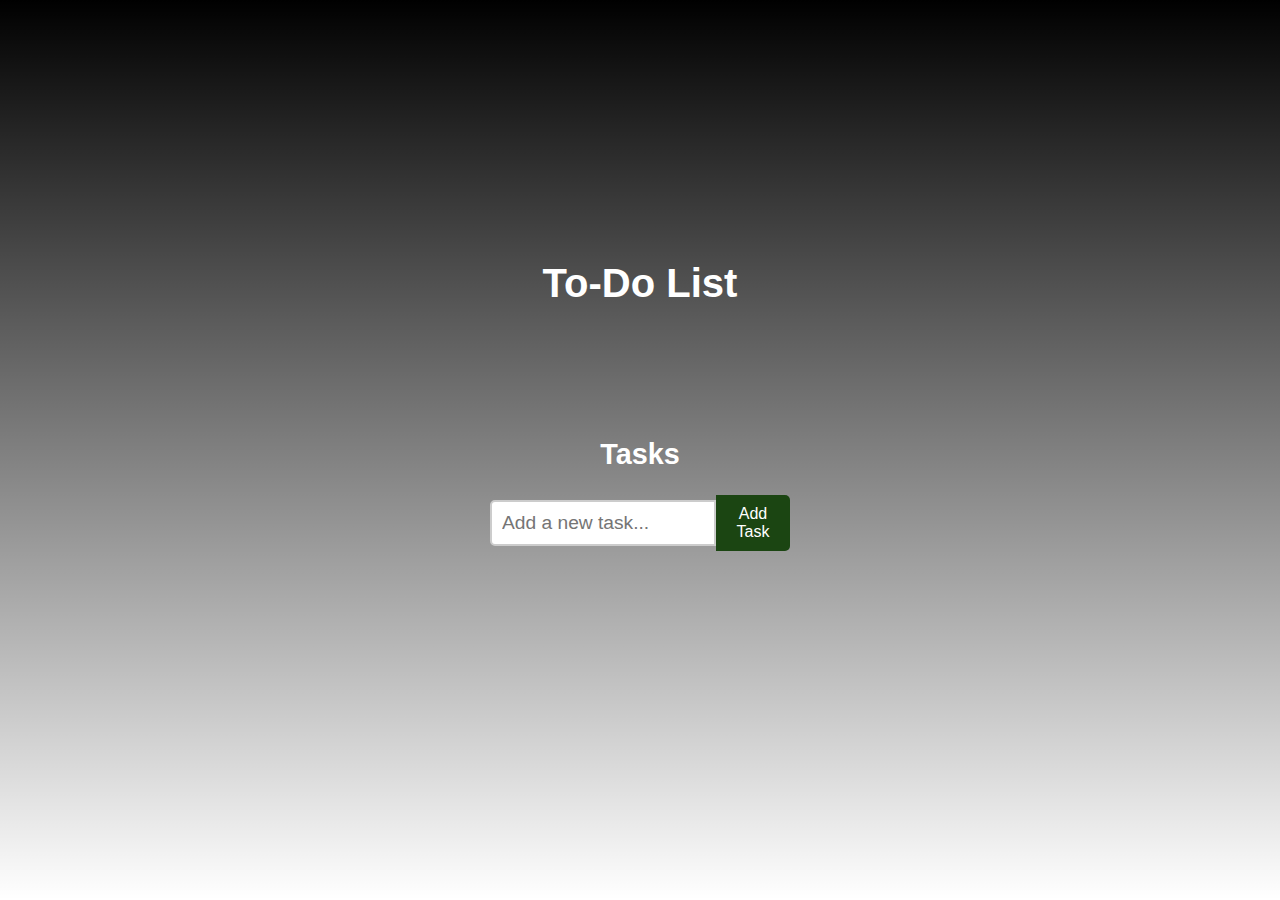
<file: tdl.html>
<!DOCTYPE html>
<html lang="en">
<head>
    <meta charset="UTF-8">
    <meta name="viewport" content="width=device-width, initial-scale=1.0">
    <title>To-Do List with Calendar</title>
    <link rel="stylesheet" href="tdl.css">
</head>
<body>
    <div class="container">
        <h1>To-Do List</h1>
        <div class="todo-list">
            <h2>Tasks</h2>
            <div id="task-input-container">
             <input type="text" id="new-task" placeholder="Add a new task...">
             <button id="add-task">Add Task</button>
            </div> 
            <ul id="tasks"></ul>
        </div>
    <script src="tdl.js"></script>
</body>
</html>
</file>
<file: tdl.css>
body {
    font-family: 'Arial', sans-serif;
    background-image: url('https://cdn.wallpapersafari.com/91/24/niDVjc.jpg');
    background-size: cover;
    background-repeat: no-repeat;
    background-position: center;
    margin: 0;
    padding: 0;
    display: flex;
    justify-content: center;
    align-items: center;
    height: 100vh;
    flex-direction: column;
    text-align: center;
}

body::before {
    content: '';
    position: absolute;
    top: 0;
    left: 0;
    width: 100%;
    height: 100%;
    background: linear-gradient(to bottom, rgba(0, 0, 0, 2.5), rgba(0, 0, 0, 0)); /* Translucent black gradient */
    z-index: 1; /* Ensure it is on top of the background image but below the content */
}

.todo-list {
    border-radius: 50%; /* Make the container circular */
    padding: 20px;
    width: 300px; /* Set width */
    height: 300px; /* Set height to match width */
    display: flex;
    flex-direction: column;
    align-items: center;
    justify-content: center; /* Center content vertically */
    text-align: center; /* Center text */
    position: relative; /* Position relative to ensure it sits on top of the gradient */
    z-index: 2; /* Ensure it is above the gradient */
    color: #fff; /* White text for better contrast */
}

h1 {
    color: #fff; /* White text */
    margin-bottom: 20px;
    font-weight: bold;
    font-size: 2.5em;
    position: relative; /* Ensure it is positioned over the gradient */
    z-index: 3; /* Higher z-index to bring it above the gradient */
}


h2 {
    font-weight: bold;
    font-size: 1.8em;
    color: #ffffff; 
}

#task-input-container {
    display: flex;
    align-items: center;
    width: 100%;
}

#new-task {
    padding: 10px;
    width: 100%;
    border: 2px solid #ccc; /* Light grey */
    border-radius: 5px 0 0 5px;
    font-size: 1.2em;
    color: #333; /* Dark grey */
}

#add-task {
    padding: 10px 15px;
    border: none;
    background-color: #1b4512; 
    color: white;
    border-radius: 0 5px 5px 0;
    cursor: pointer;
    font-size: 1em;
}

#tasks {
    list-style-type: none;
    padding: 0;
    margin-top: 10px;
    width: 100%;
}

#tasks li {
    background-color: #e9ecef; 
    border: 1px solid #ccc; 
    border-radius: 5px;
    padding: 10px;
    margin-bottom: 5px;
    display: flex;
    justify-content: space-between;
    align-items: center;
    font-weight: bold;
    font-size: 1.1em;
    color: #333; /* Dark grey */
}

#tasks li button {
    background-color: #dc3545; /* Bootstrap danger red */
    color: white;
    border: none;
    border-radius: 5px;
    cursor: pointer;
    padding: 5px 10px;
    font-size: 0.9em;
}

/* Custom checkbox */
input[type="checkbox"] {
    position: relative;
    width: 20px;
    height: 20px;
    -webkit-appearance: none;
    appearance: none;
    border: 2px solid #1b4512; /* Bootstrap primary blue */
    border-radius: 50%;
    outline: none;
    cursor: pointer;
}

input[type="checkbox"]:checked {
    background-color: #1b4512; /* Bootstrap primary blue */
}

input[type="checkbox"]:checked::before {
    content: '';
    position: absolute;
    top: 50%;
    left: 50%;
    width: 8px;
    height: 8px;
    background-color: white;
    border-radius: 50%;
    transform: translate(-50%, -50%);
}
</file>
